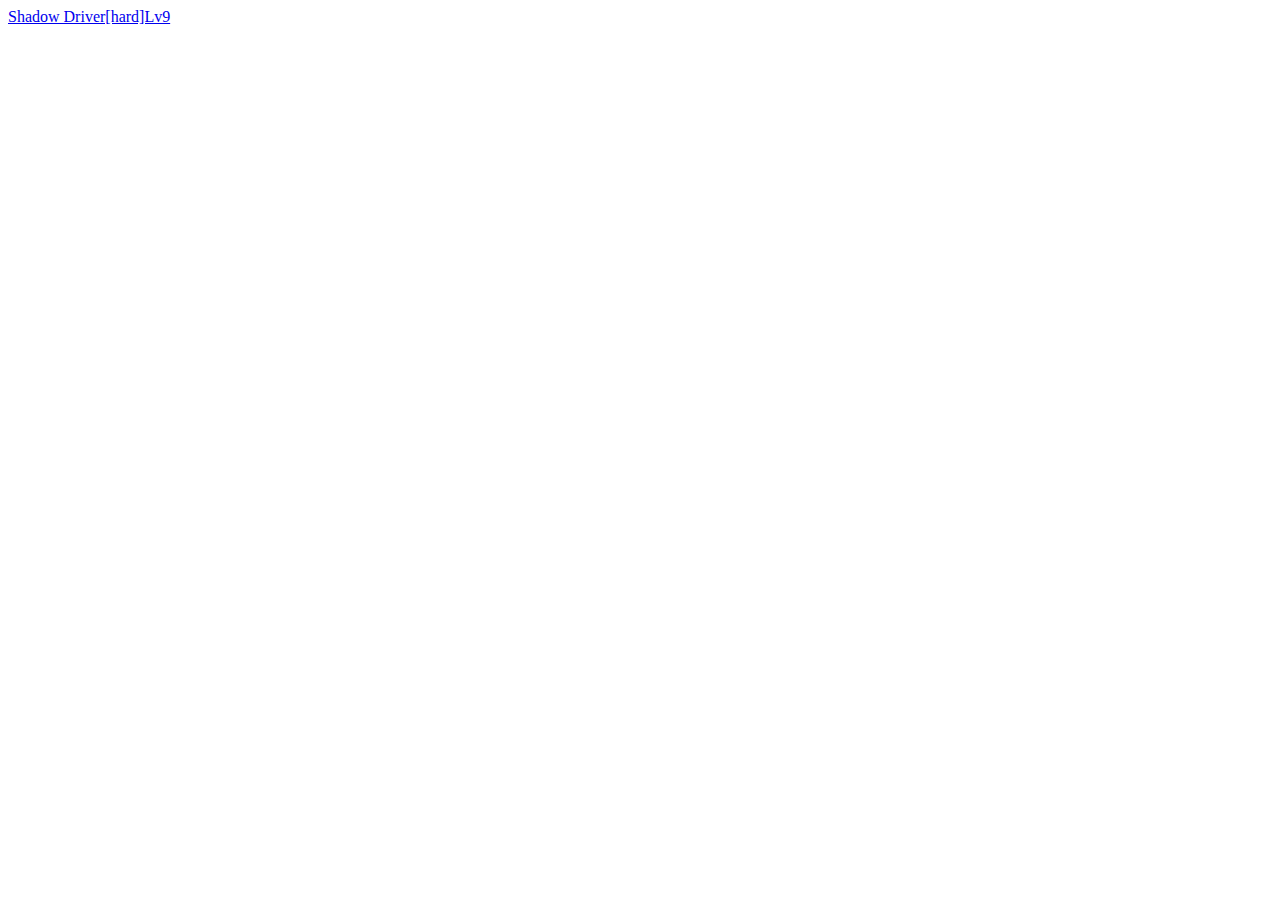
<file: index.html>
<!DOCTYPE html>
<html lang="ja">

<head>
	<meta charset="UTF-8">
	<meta http-equiv="X-UA-Compatible" content="IE=edge">
	<meta name="viewport" content="width=device-width, initial-scale=1.0">
	<title>Chopin</title>
</head>

<body>
	<a href="game.html?n=Shadow Driver&d=hard">Shadow Driver[hard]Lv9</a><br>
</body>

</html>
</file>
